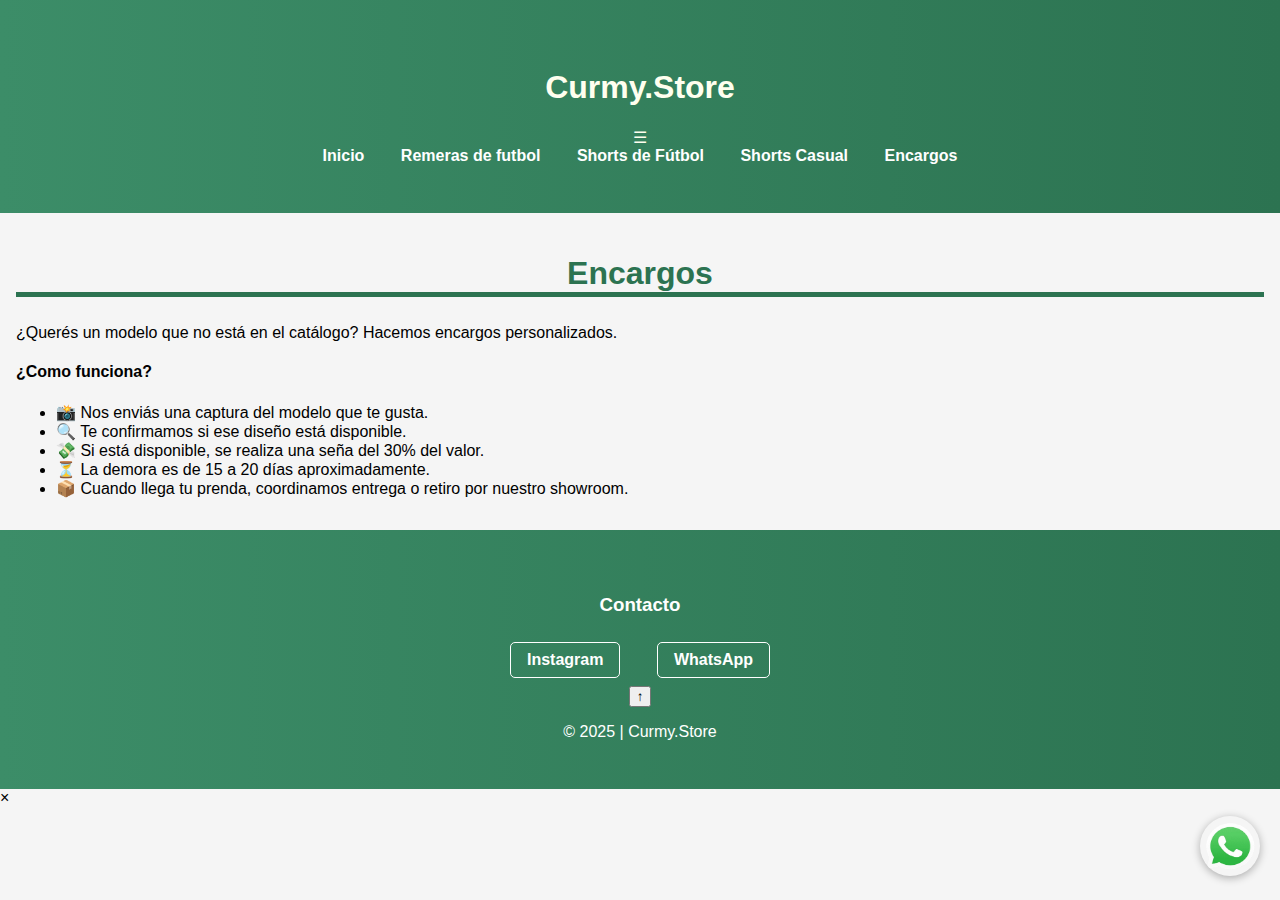
<file: encargos.html>
<!DOCTYPE html>
<html lang="es">
<head>
  <meta charset="UTF-8">
  <meta name="viewport" content="width=device-width, initial-scale=1.0">
  <title>Catálogo Curmy.Store</title>
  <link rel="stylesheet" href="css.css">
  <link href="https://fonts.googleapis.com/css2?family=Poppins:wght@400;600;700&display=swap" rel="stylesheet">
</head>
<body>



<header>
    <div class="logo-area">
      <h1>Curmy<span>.Store</span></h1>
    </div>

    <div class="menu-toggle" id="menu-toggle">
      ☰
    </div>

    <nav id="navbar">
      <a href="index.html">Inicio</a>
      <a href="remeras.html">Remeras de futbol</a>
      <a href="shorts-futbol.html">Shorts de Fútbol</a>
      <a href="shorts-casual.html">Shorts Casual</a>
      <a href="encargos.html">Encargos</a>
    </nav>
</header>

  <main>

    <section id="encargos">

      <h2 class="titulo-seccion">Encargos</h2>
      <p>
        ¿Querés un modelo que no está en el catálogo?
         Hacemos encargos personalizados.
      </p>
      <div class="encargos-info"> 
        <h4>¿Como funciona?</h3> 
       <ul>
          <li>
              <span class="emoji">📸</span>
              Nos enviás una captura del modelo que te gusta.
          </li>

          <li>
              <span class="emoji">🔍</span>
               Te confirmamos si ese diseño está disponible.
          </li>

          <li>
                <span class="emoji">💸</span>
                Si está disponible, se realiza una seña del 30% del valor.
          </li>

          <li>
                <span class="emoji">⏳</span>
                La demora es de 15 a 20 días aproximadamente.
          </li>

          <li>
                <span class="emoji">📦</span>
                Cuando llega tu prenda, coordinamos entrega o retiro por nuestro showroom.
          </li>
      </ul>
      </div>
    </section>

    </main>


    <footer>
    <!-- CONTACTO -->
    <section id="contacto">
      <h3>Contacto</h3>
      <div class="redes">
        <a href="https://www.instagram.com/curmy.store" target="_blank"  >Instagram</a>
        <a href="https://wa.me/543515223831" target="_blank">WhatsApp</a>
      </div>
    </section>
 
      <!-- Botón para volver arriba -->
  <button id="btnSubir" title="Volver arriba">↑</button>

  <div class="wspfijo">
      <a href="https://wa.me/543515223831" target="_blank">
      <img src="img-logos/wsp-removebg-preview.png" alt="WhatsApp">
    </a>
  </div>

  
    <p id="footerp">© 2025 | Curmy.Store </p>
  </footer>

<!-- Modal para ver imágenes -->
<div id="modal" class="modal">
  <span class="cerrar">&times;</span>
  <img class="modal-contenido" id="imgAmpliada">
</div>


<script>

 // Selecciona todas las imágenes dentro de productos
  const imagenes = document.querySelectorAll(".producto img");
  const modal = document.getElementById("modal");
  const imgAmpliada = document.getElementById("imgAmpliada");
  const cerrar = document.querySelector(".cerrar");

  // Cuando se hace clic en una imagen, se muestra en grande
  imagenes.forEach(img => {
    img.addEventListener("click", () => {
      modal.style.display = "flex";
      imgAmpliada.src = img.src;
    });
  });

  // Cierra el modal al hacer clic en la cruz
  cerrar.addEventListener("click", () => {
    modal.style.display = "none";
  });

  // Cierra el modal si se toca fuera de la imagen
  modal.addEventListener("click", (e) => {
    if (e.target === modal) {
      modal.style.display = "none";
    }
  });





  const menuToggle = document.getElementById("menu-toggle");
  const navbar = document.getElementById("navbar");
  const enlaces = document.querySelectorAll("#navbar a");

  // Abre o cierra el menú al tocar el ícono ☰
  menuToggle.addEventListener("click", () => {
    navbar.classList.toggle("active");
  });

  // Cierra el menú al tocar cualquier enlace
  enlaces.forEach((enlace) => {
    enlace.addEventListener("click", () => {
      navbar.classList.remove("active");
    });
  });





  // Mostrar u ocultar el botón al hacer scroll
  const btnSubir = document.getElementById("btnSubir");

  window.addEventListener("scroll", () => {
    if (window.scrollY > 300) { 
      btnSubir.style.display = "block";
    } else {
      btnSubir.style.display = "none";
    }
  });

  // Volver arriba al hacer clic
  btnSubir.addEventListener("click", () => {
    window.scrollTo({
      top: 0,
      behavior: "smooth"
    });
  });


  // transicion lenta 
  document.querySelectorAll('a[href^="#"]').forEach(enlace => {
  enlace.addEventListener('click', function(e) {
    e.preventDefault();
    const destino = document.querySelector(this.getAttribute('href'));
    destino.scrollIntoView({
      behavior: 'smooth' // transición lenta
    });
  });
});

</script>


</body>
</html>
</file>
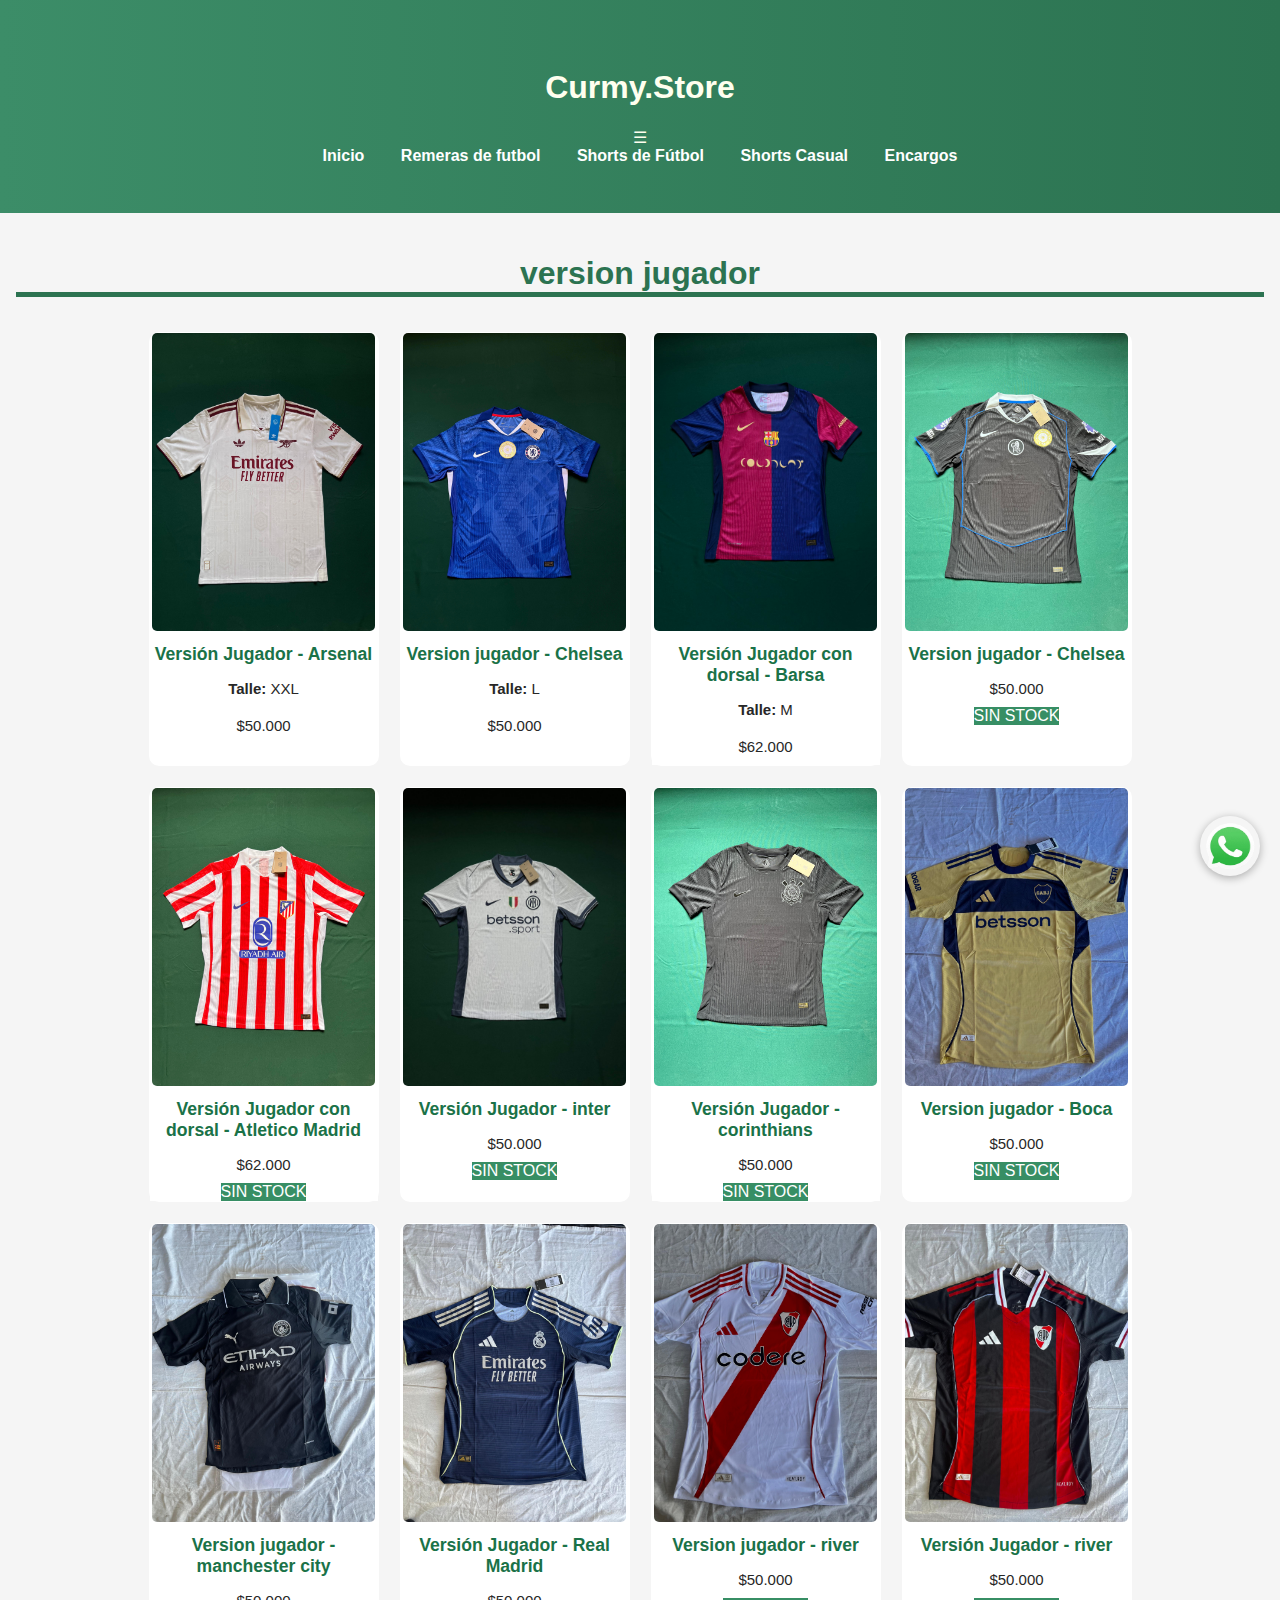
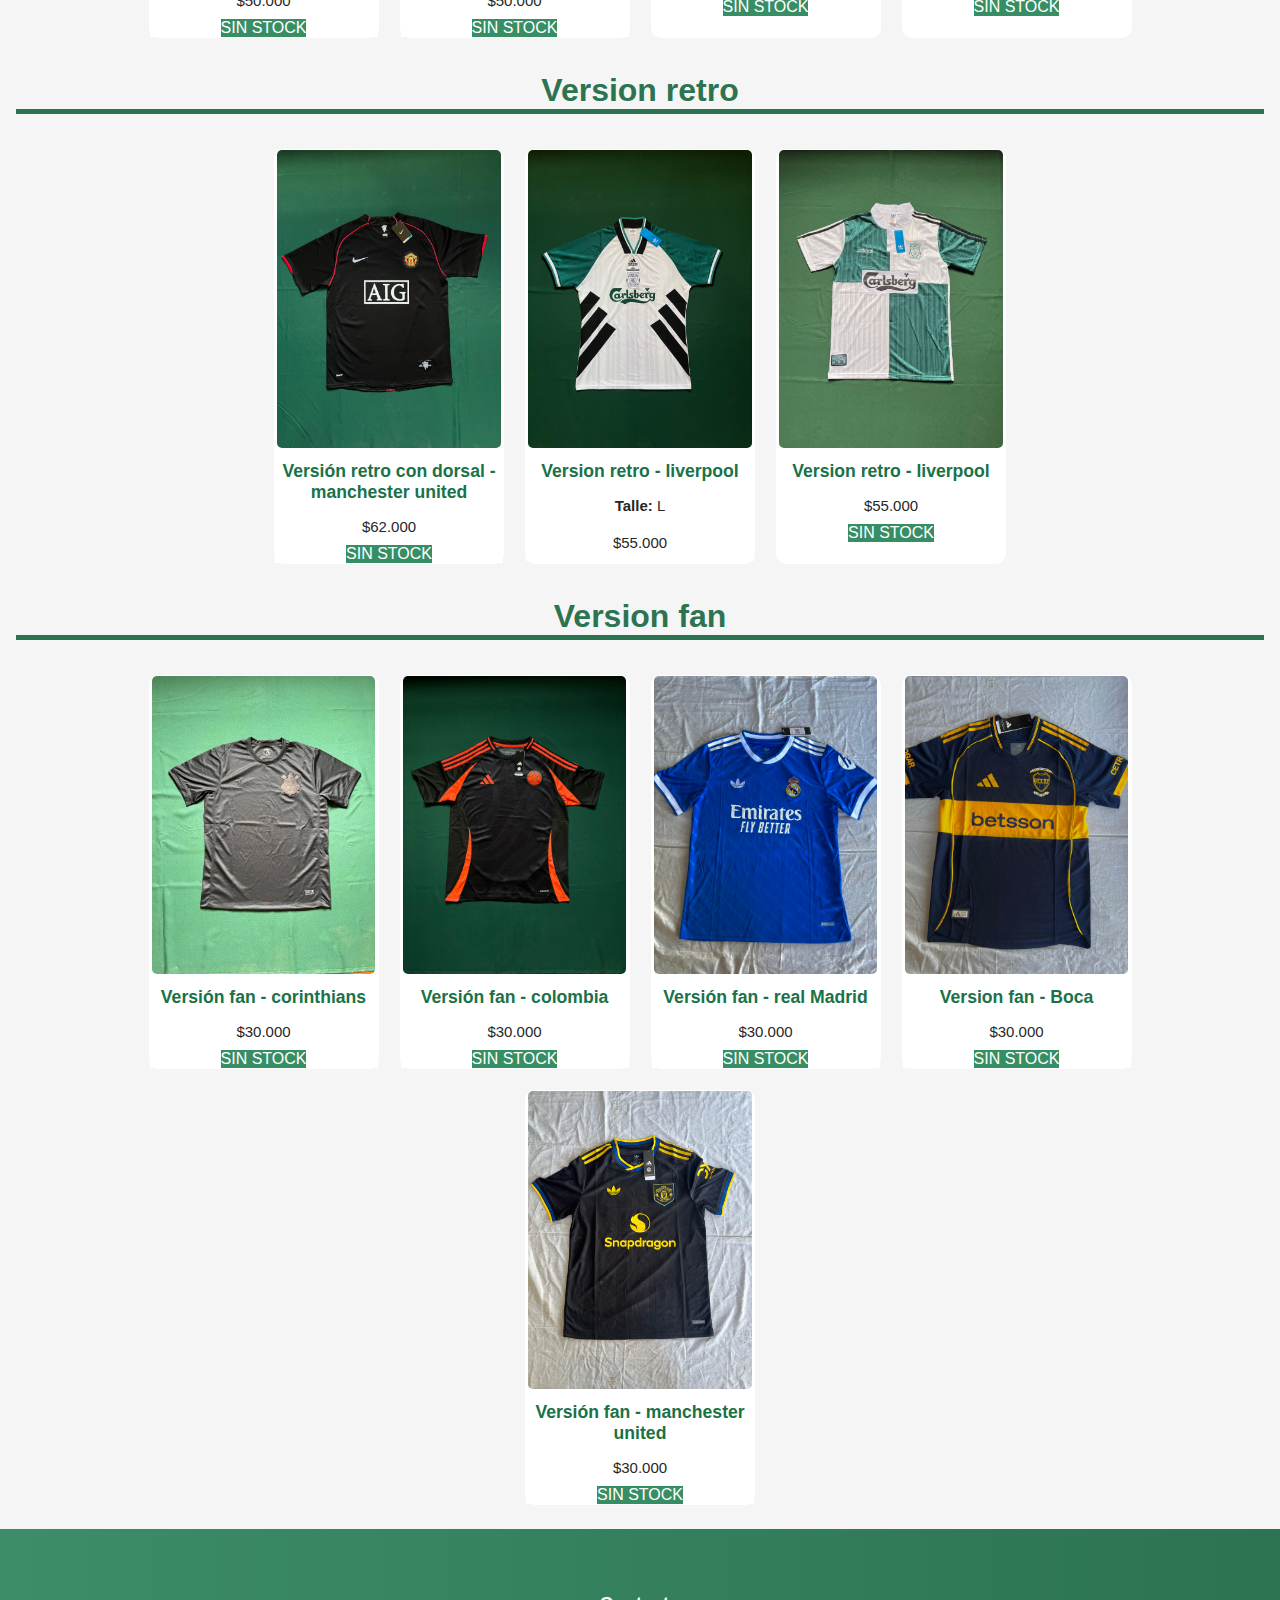
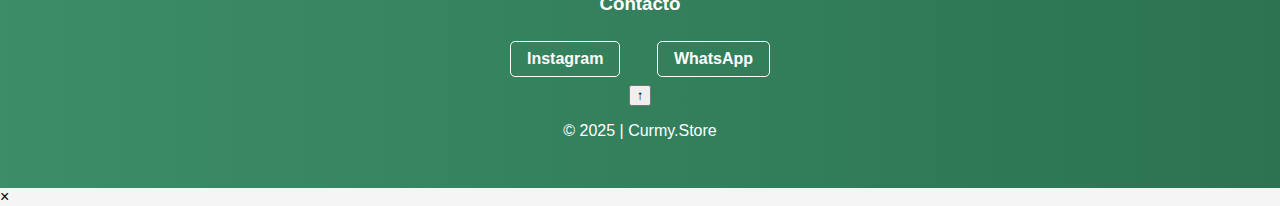
<file: remeras.html>
<!DOCTYPE html>
<html lang="es">
<head>
  <meta charset="UTF-8">
  <meta name="viewport" content="width=device-width, initial-scale=1.0">
  <title>Catálogo Curmy.Store</title>
  <link rel="stylesheet" href="css.css">
  <link href="https://fonts.googleapis.com/css2?family=Poppins:wght@400;600;700&display=swap" rel="stylesheet">
</head>
<body>



<header>
    <div class="logo-area">
      <h1>Curmy<span>.Store</span></h1>
    </div>

    <div class="menu-toggle" id="menu-toggle">
      ☰
    </div>

    <nav id="navbar">
      <a href="index.html">Inicio</a>
      <a href="remeras.html">Remeras de futbol</a>
      <a href="shorts-futbol.html">Shorts de Fútbol</a>
      <a href="shorts-casual.html">Shorts Casual</a>
      <a href="encargos.html">Encargos</a>
    </nav>
</header>

  <main>

  <!-- ---------------------------------------------------VERSION JUGADOR ----------------------------------- -->
    <section id="remeras-version-jugador">
        <h2 class="titulo-seccion"> version jugador</h2> 
      <div class="productos">
      
        <div class="producto">
          <img src="img-camisetas/remera-arsenal-jugador.jpeg" alt="Remera Arsenal">     
          <div class="info">
            <h3> Versión Jugador - Arsenal</h3>
            <p><strong>Talle:</strong> XXL</p>
            <p class="precio">$50.000</p>
          </div>
      </div>

      <div class="producto">
          <img src="img-camisetas/remera-chelsea-azul.jpeg" alt="Remera Arsenal">

          <div class="info">
            <h3>Version jugador - Chelsea</h3>
            <p><strong>Talle:</strong> L</p>
            <p class="precio">$50.000</p>
          </div>
      </div>

      <div class="producto">
          <img src="img-camisetas/remera-barca-jugador-dorsal.jpeg" alt="Remera Arsenal">
        
          <div class="info">
            <h3> Versión Jugador con dorsal - Barsa</h3>
            <p><strong>Talle:</strong> M</p>
            <p class="precio">$62.000</p>
          </div>
      </div>

      <div class="producto">
          <img src="img-camisetas/remera-chelsea-enzo.jpeg" alt="Remera Arsenal">
          <div class="info">
            <h3>Version jugador - Chelsea</h3>
            <!-- <p><strong>Talle:</strong> L</p> -->
            <p class="precio">$50.000</p>
           <span class="stock sin-stock">SIN STOCK</span>
          </div>
      </div>
      
      <div class="producto">
          <img src="img-camisetas/remera-atleticomadrid-jug.jpeg" alt="Remera Arsenal">
        
          <div class="info">
            <h3>Versión Jugador con dorsal - Atletico Madrid</h3>
            <!-- <p><strong>Talle:</strong> L</p> -->
            <p class="precio">$62.000</p>
                      <span class="stock sin-stock">SIN STOCK</span>
          </div>
      </div>

        <div class="producto">
          <img src="img-camisetas/remera-inter-blanca-jugador.jpeg" alt="Remera Arsenal">

          <div class="info">
            <h3> Versión Jugador - inter</h3>
            <!-- <p><strong>Talle:</strong> L</p> -->
            <p class="precio">$50.000</p>
            <span class="stock sin-stock">SIN STOCK</span>

          </div>
      </div>

      <div class="producto">
          <img src="img-camisetas/remera-corinthians-jugador.jpeg" alt="Remera Arsenal">

          <div class="info">
            <h3> Versión Jugador - corinthians</h3>
            <!-- <p><strong>Talle:</strong> L</p> -->
            <p class="precio">$50.000</p>
                      <span class="stock sin-stock">SIN STOCK</span>

          </div>
      </div>

      
      <div class="producto">
          <img src="img-camisetas/remera-bocaa.jpeg" alt="Remera Arsenal">
        
          <div class="info">
            <h3>Version jugador - Boca</h3>
            <!-- <p><strong>Talle:</strong> L</p> -->
            <p class="precio">$50.000</p>
                      <span class="stock sin-stock">SIN STOCK</span>

          </div>
      </div>

      <div class="producto">
          <img src="img-camisetas/remera-machester-city.jpeg" alt="Remera Arsenal">

          <div class="info">
            <h3>Version jugador - manchester city</h3>
            <!-- <p><strong>Talle:</strong> L</p> -->
            <p class="precio">$50.000</p>
                      <span class="stock sin-stock">SIN STOCK</span>

          </div>
      </div>

      <div class="producto">
          <img src="img-camisetas/remera-realmadrid.jpeg" alt="Remera Arsenal">

          <div class="info">
            <h3>Versión Jugador - Real Madrid</h3>
            <!-- <p><strong>Talle:</strong> L</p> -->
            <p class="precio">$50.000</p>
                      <span class="stock sin-stock">SIN STOCK</span>

          </div>
      </div>

      <div class="producto">
          <img src="img-camisetas/remera-river.jpeg" alt="Remera Arsenal">

          <div class="info">
            <h3>Version jugador - river</h3>
            <!-- <p><strong>Talle:</strong> L</p> -->
            <p class="precio">$50.000</p>
                      <span class="stock sin-stock">SIN STOCK</span>

          </div>
      </div>

      <div class="producto">
          <img src="img-camisetas/remera-riverr.jpeg" alt="Remera Arsenal">

          <div class="info">
            <h3> Versión Jugador - river</h3>
            <!-- <p><strong>Talle:</strong> L</p> -->
            <p class="precio">$50.000</p>
                      <span class="stock sin-stock">SIN STOCK</span>

          </div>
      </div>
    </div>
    </section>

        <!-- -------------------------------------------------VERSION RETRO--------------------------------------- -->
    <section id="remeras-version-retro">
        <h2 class="titulo-seccion">Version retro</h2> 
      <div class="productos">
            <div class="producto">
                <img src="img-camisetas/remera-retro-dorsal-ronaldo.jpeg" alt="Remera Arsenal">
                <div class="info">
                        <h3>Versión retro con dorsal - manchester united  </h3>
                        <!-- <p><strong>Talle:</strong> XL</p> -->
                        <p class="precio">$62.000</p>
                        <span class="stock sin-stock">SIN STOCK</span>
                </div>
            </div>

            <div class="producto">
                <img src="img-camisetas/remera-liverpool-retro.jpeg" alt="Remera Arsenal">
        
                <div class="info">
                    <h3>Version retro - liverpool </h3>
                    <p><strong>Talle:</strong> L</p>
                    <p class="precio">$55.000</p>
                </div>
            </div>

              <div class="producto">
                <img src="img-camisetas/remera-retro-liverpool.jpeg" alt="Remera Arsenal">
        
                <div class="info">
                    <h3>Version retro - liverpool </h3>
                    <!-- <p><strong>Talle:</strong> L</p> -->
                    <p class="precio">$55.000</p>
                    <span class="stock sin-stock">SIN STOCK</span>

                </div>
            </div>
        </div>
    </section>

    <!-- -------------------------------------------------VERSION FAN ------------------------------------------ -->
    <section id="remeras-version-fan">
        <h2 class="titulo-seccion">Version fan</h2> 
      <div class="productos">
        <div class="producto">
          <img src="img-camisetas/remera-corinthians-fan.jpeg" alt="Remera Arsenal">

            <div class="info">
                <h3>Versión fan - corinthians</h3>
                <!-- <p><strong>Talle:</strong> L</p> -->
                <p class="precio">$30.000</p>
                <span class="stock sin-stock">SIN STOCK</span>
          </div>
      </div>

        <div class="producto">
          <img src="img-camisetas/remera-fan-colombia.jpeg" alt="Remera Arsenal">

            <div class="info">
                <h3>Versión fan - colombia</h3>
                <!-- <p><strong>Talle:</strong> L</p> -->
                <p class="precio">$30.000</p>
                <span class="stock sin-stock">SIN STOCK</span>
          </div>
      </div>

        <div class="producto">
          <img src="img-camisetas/remera-real-madrid.jpeg" alt="Remera Arsenal">

            <div class="info">
                <h3>Versión fan - real Madrid</h3>
                <!-- <p><strong>Talle:</strong> L</p> -->
                <p class="precio">$30.000</p>
                <span class="stock sin-stock">SIN STOCK</span>

            </div>
        </div>

        <div class="producto">
          <img src="img-camisetas/remera-boca.jpeg" alt="Remera Arsenal">
        
            <div class="info">
                <h3>Version fan - Boca</h3>
                <!-- <p><strong>Talle:</strong> L</p> -->
                <p class="precio">$30.000</p>
                <span class="stock sin-stock">SIN STOCK</span>

            </div>
        </div>

      
        <div class="producto">
            <img src="img-camisetas/remera-manchester-united.jpeg" alt="Remera Arsenal">

            <div class="info">
                <h3>Versión fan - manchester united</h3>
                <!-- <p><strong>Talle:</strong> L</p> -->
                <p class="precio">$30.000</p>
                <span class="stock sin-stock">SIN STOCK</span>
            </div>
        </div>
      </div>
    </section> 



</main>


    <footer>
    <!-- CONTACTO -->
    <section id="contacto">
      <h3>Contacto</h3>
      <div class="redes">
        <a href="https://www.instagram.com/curmy.store" target="_blank"  >Instagram</a>
        <a href="https://wa.me/543515223831" target="_blank">WhatsApp</a>
      </div>
    </section>
 
      <!-- Botón para volver arriba -->
  <button id="btnSubir" title="Volver arriba">↑</button>

  <div class="wspfijo">
      <a href="https://wa.me/543515223831" target="_blank">
      <img src="img-logos/wsp-removebg-preview.png" alt="WhatsApp">
    </a>
  </div>

  
    <p id="footerp">© 2025 | Curmy.Store </p>
  </footer>

<!-- Modal para ver imágenes -->
<div id="modal" class="modal">
  <span class="cerrar">&times;</span>
  <img class="modal-contenido" id="imgAmpliada">
</div>


<script>

 // Selecciona todas las imágenes dentro de productos
  const imagenes = document.querySelectorAll(".producto img");
  const modal = document.getElementById("modal");
  const imgAmpliada = document.getElementById("imgAmpliada");
  const cerrar = document.querySelector(".cerrar");

  // Cuando se hace clic en una imagen, se muestra en grande
  imagenes.forEach(img => {
    img.addEventListener("click", () => {
      modal.style.display = "flex";
      imgAmpliada.src = img.src;
    });
  });

  // Cierra el modal al hacer clic en la cruz
  cerrar.addEventListener("click", () => {
    modal.style.display = "none";
  });

  // Cierra el modal si se toca fuera de la imagen
  modal.addEventListener("click", (e) => {
    if (e.target === modal) {
      modal.style.display = "none";
    }
  });





  const menuToggle = document.getElementById("menu-toggle");
  const navbar = document.getElementById("navbar");
  const enlaces = document.querySelectorAll("#navbar a");

  // Abre o cierra el menú al tocar el ícono ☰
  menuToggle.addEventListener("click", () => {
    navbar.classList.toggle("active");
  });

  // Cierra el menú al tocar cualquier enlace
  enlaces.forEach((enlace) => {
    enlace.addEventListener("click", () => {
      navbar.classList.remove("active");
    });
  });





  // Mostrar u ocultar el botón al hacer scroll
  const btnSubir = document.getElementById("btnSubir");

  window.addEventListener("scroll", () => {
    if (window.scrollY > 300) { 
      btnSubir.style.display = "block";
    } else {
      btnSubir.style.display = "none";
    }
  });

  // Volver arriba al hacer clic
  btnSubir.addEventListener("click", () => {
    window.scrollTo({
      top: 0,
      behavior: "smooth"
    });
  });


  // transicion lenta 
  document.querySelectorAll('a[href^="#"]').forEach(enlace => {
  enlace.addEventListener('click', function(e) {
    e.preventDefault();
    const destino = document.querySelector(this.getAttribute('href'));
    destino.scrollIntoView({
      behavior: 'smooth' // transición lenta
    });
  });
});

</script>


</body>
</html>
</file>
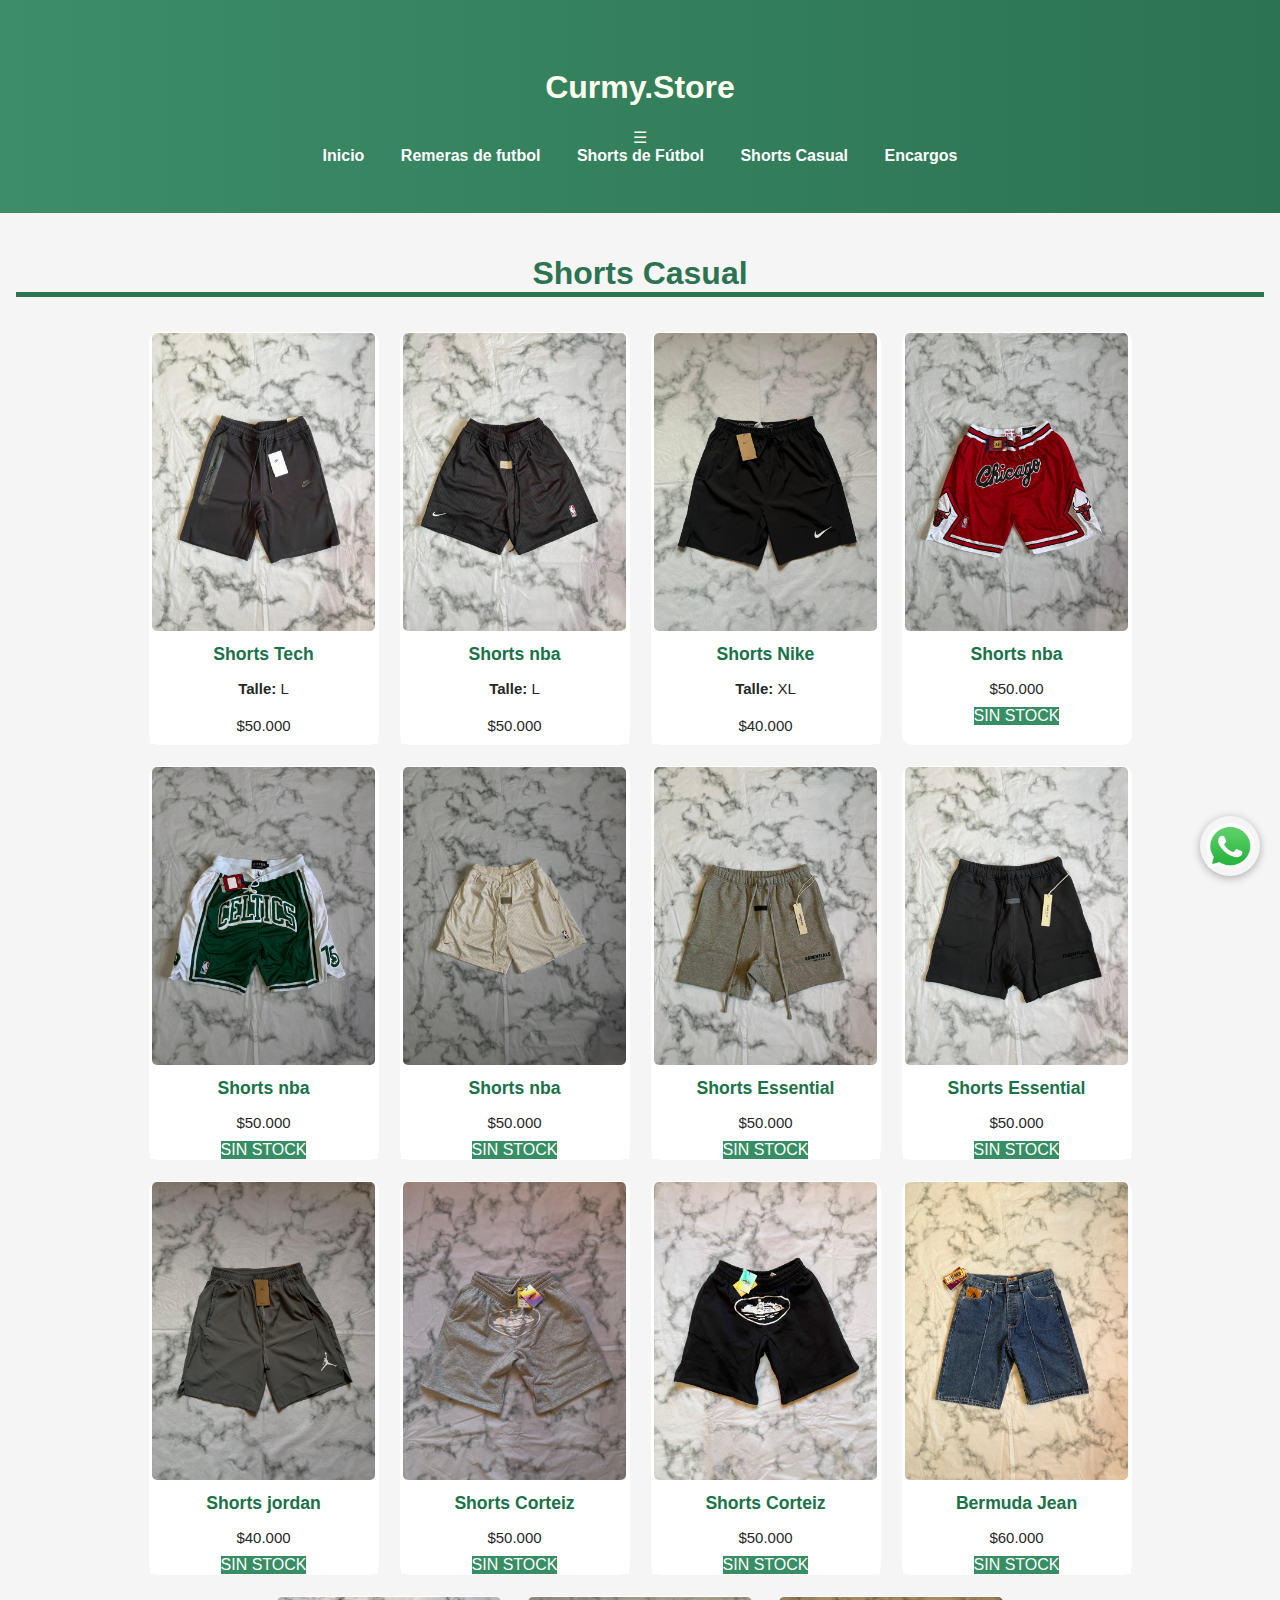
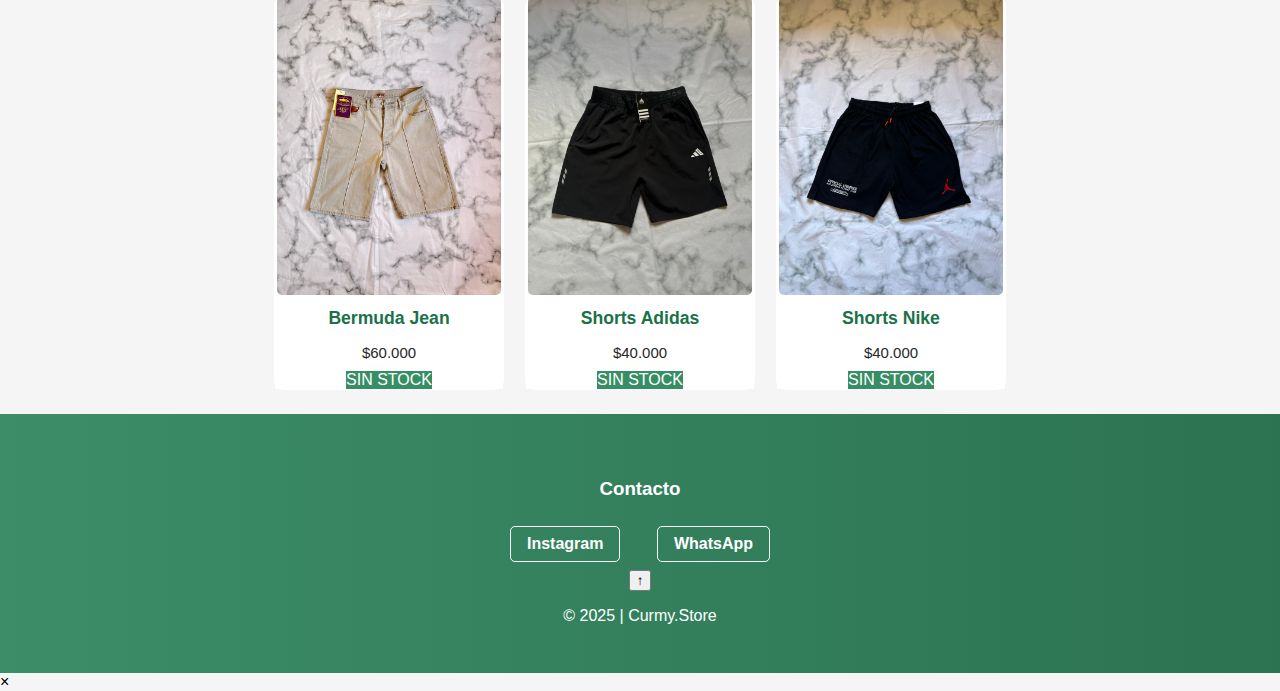
<file: shorts-casual.html>
<!DOCTYPE html>
<html lang="es">
<head>
  <meta charset="UTF-8">
  <meta name="viewport" content="width=device-width, initial-scale=1.0">
  <title>Catálogo Curmy.Store</title>
  <link rel="stylesheet" href="css.css">
  <link href="https://fonts.googleapis.com/css2?family=Poppins:wght@400;600;700&display=swap" rel="stylesheet">
</head>
<body>



<header>
    <div class="logo-area">
      <h1>Curmy<span>.Store</span></h1>
    </div>

    <div class="menu-toggle" id="menu-toggle">
      ☰
    </div>

    <nav id="navbar">
      <a href="index.html">Inicio</a>
      <a href="remeras.html">Remeras de futbol</a>
      <a href="shorts-futbol.html">Shorts de Fútbol</a>
      <a href="shorts-casual.html">Shorts Casual</a>
      <a href="encargos.html">Encargos</a>
    </nav>
</header>

<main>

<!----------------------------------------------------------- SHORTS CASUAL -->
         <section id="shorts-andar">
      <h2 class="titulo-seccion">Shorts Casual</h2>
      <div class="productos">
         


              <div class="producto">
          <img src="img-shorts/shorts-negro-tech.jpeg" alt="Remera Arsenal">

          <div class="info">
            <h3> Shorts Tech</h3>
            <p><strong>Talle:</strong> L</p>
            <p class="precio">$50.000</p>
          </div>
      </div>
      <div class="producto">
          <img src="img-shorts/shorts-nbaNegro.jpeg" alt="Remera Arsenal">

          <div class="info">
            <h3> Shorts nba</h3>
            <p><strong>Talle:</strong> L</p>
            <p class="precio">$50.000</p>
            
          </div>
      </div>

        
      <div class="producto">
          <img src="img-shorts/shorts-casual-nike-negro.jpeg" alt="Remera Arsenal">

          <div class="info">
            <h3>Shorts Nike</h3>
            <p><strong>Talle:</strong> XL </p>
            <p class="precio">$40.000</p>
          </div>
      </div>

      <div class="producto">
          <img src="img-shorts/shorts-nbaRojo.jpeg" alt="Remera Arsenal">

          <div class="info">
            <h3> Shorts nba</h3>
            <!-- <p><strong>Talle:</strong>XL</p> -->
            <p class="precio">$50.000</p>
                        <span class="stock sin-stock">SIN STOCK</span>

          </div>
      </div>
      <div class="producto">
          <img src="img-shorts/shorts-nbaVerde.jpeg" alt="Remera Arsenal">

          <div class="info">
            <h3> Shorts nba</h3>
            <!-- <p><strong>Talle:</strong>XL</p> -->
            <p class="precio">$50.000</p>
            <span class="stock sin-stock">SIN STOCK</span>

          </div>
      </div>


      <div class="producto">
          <img src="img-shorts/shorts-nbaBlanco.jpeg" alt="Remera Arsenal">

          <div class="info">
            <h3> Shorts nba</h3>
            <!-- <p><strong>Talle:</strong>XL</p> -->
            <p class="precio">$50.000</p>
             <span class="stock sin-stock">SIN STOCK</span>
          </div>
      </div>
      <div class="producto">
          <img src="img-shorts/shorts-essential-gris.jpeg" alt="Remera Arsenal">

          <div class="info">
            <h3> Shorts Essential</h3>
            <!-- <p><strong>Talle:</strong> M</p> -->
            <p class="precio">$50.000</p>
            <span class="stock sin-stock">SIN STOCK</span>
          </div>
      </div>
      <div class="producto">
          <img src="img-shorts/shorts-essentialNegro.jpeg" alt="Remera Arsenal">

          <div class="info">
            <h3> Shorts Essential</h3>
            <!-- <p><strong>Talle:</strong> L</p> -->
            <p class="precio">$50.000</p>
            <span class="stock sin-stock">SIN STOCK</span>
          </div>
      </div>



      <div class="producto">
          <img src="img-shorts/shorts-casual-jordan-gris.jpeg" alt="Remera Arsenal">

          <div class="info">
            <h3>Shorts jordan</h3>
            <!-- <p><strong>Talle:</strong> L </p> -->
            <p class="precio">$40.000</p>
            <span class="stock sin-stock">SIN STOCK</span>
          </div>
      </div>
      
        <div class="producto">
          <img src="img-shorts/shorts-corteizaCsual-gris.jpeg" alt="Remera Arsenal">

          <div class="info">
            <h3> Shorts Corteiz</h3>
            <!-- <p><strong>Talle:</strong> L - XL</p> -->
            <p class="precio">$50.000</p>
            <span class="stock sin-stock">SIN STOCK</span>
          </div>
      </div>
       <div class="producto">
          <img src="img-shorts/shorts-casual-corteiz.jpeg" alt="Remera Arsenal">

          <div class="info">
            <h3> Shorts Corteiz</h3>
            <!-- <p><strong>Talle:</strong> L - XL</p> -->
            <p class="precio">$50.000</p>
            <span class="stock sin-stock">SIN STOCK</span>
          </div>
      </div>
      <div class="producto">
          <img src="img-shorts/shorts-bermudaAzulJean.jpeg" alt="Remera Arsenal">

          <div class="info">
            <h3>Bermuda Jean</h3>
            <!-- <p><strong>Talle:</strong> L - XL</p> -->
            <p class="precio">$60.000</p>
            <span class="stock sin-stock">SIN STOCK</span>
          </div>
      </div>
      <div class="producto">
          <img src="img-shorts/shorts-jeanBermudaBlanca.jpeg" alt="Remera Arsenal">

          <div class="info">
            <h3>Bermuda Jean</h3>
            <!-- <p><strong>Talle:</strong> L - XL</p> -->
            <p class="precio">$60.000</p>
            <span class="stock sin-stock">SIN STOCK</span>
          </div>
      </div>


        <div class="producto">
          <img src="img-shorts/shorts-casual-adidas.jpeg" alt="Remera Arsenal">

          <div class="info">
            <h3> Shorts Adidas</h3>
            <!-- <p><strong>Talle:</strong> L - XL</p> -->
            <p class="precio">$40.000</p>
            <span class="stock sin-stock">SIN STOCK</span>
          </div>
      </div>


      <div class="producto">
          <img src="img-shorts/shorts-casual-jordannegro.jpeg" alt="Remera Arsenal">

          <div class="info">
            <h3>Shorts Nike</h3>
            <!-- <p><strong>Talle:</strong> XL </p> -->
            <p class="precio">$40.000</p>
                      <span class="stock sin-stock">SIN STOCK</span>

          </div>
      </div>
         
      </div>
    </section>
</main>


    <footer>
    <!-- CONTACTO -->
    <section id="contacto">
      <h3>Contacto</h3>
      <div class="redes">
        <a href="https://www.instagram.com/curmy.store" target="_blank"  >Instagram</a>
        <a href="https://wa.me/543515223831" target="_blank">WhatsApp</a>
      </div>
    </section>
 
      <!-- Botón para volver arriba -->
  <button id="btnSubir" title="Volver arriba">↑</button>

  <div class="wspfijo">
      <a href="https://wa.me/543515223831" target="_blank">
      <img src="img-logos/wsp-removebg-preview.png" alt="WhatsApp">
    </a>
  </div>

  
    <p id="footerp">© 2025 | Curmy.Store </p>
  </footer>

<!-- Modal para ver imágenes -->
<div id="modal" class="modal">
  <span class="cerrar">&times;</span>
  <img class="modal-contenido" id="imgAmpliada">
</div>


<script>

 // Selecciona todas las imágenes dentro de productos
  const imagenes = document.querySelectorAll(".producto img");
  const modal = document.getElementById("modal");
  const imgAmpliada = document.getElementById("imgAmpliada");
  const cerrar = document.querySelector(".cerrar");

  // Cuando se hace clic en una imagen, se muestra en grande
  imagenes.forEach(img => {
    img.addEventListener("click", () => {
      modal.style.display = "flex";
      imgAmpliada.src = img.src;
    });
  });

  // Cierra el modal al hacer clic en la cruz
  cerrar.addEventListener("click", () => {
    modal.style.display = "none";
  });

  // Cierra el modal si se toca fuera de la imagen
  modal.addEventListener("click", (e) => {
    if (e.target === modal) {
      modal.style.display = "none";
    }
  });





  const menuToggle = document.getElementById("menu-toggle");
  const navbar = document.getElementById("navbar");
  const enlaces = document.querySelectorAll("#navbar a");

  // Abre o cierra el menú al tocar el ícono ☰
  menuToggle.addEventListener("click", () => {
    navbar.classList.toggle("active");
  });

  // Cierra el menú al tocar cualquier enlace
  enlaces.forEach((enlace) => {
    enlace.addEventListener("click", () => {
      navbar.classList.remove("active");
    });
  });





  // Mostrar u ocultar el botón al hacer scroll
  const btnSubir = document.getElementById("btnSubir");

  window.addEventListener("scroll", () => {
    if (window.scrollY > 300) { 
      btnSubir.style.display = "block";
    } else {
      btnSubir.style.display = "none";
    }
  });

  // Volver arriba al hacer clic
  btnSubir.addEventListener("click", () => {
    window.scrollTo({
      top: 0,
      behavior: "smooth"
    });
  });


  // transicion lenta 
  document.querySelectorAll('a[href^="#"]').forEach(enlace => {
  enlace.addEventListener('click', function(e) {
    e.preventDefault();
    const destino = document.querySelector(this.getAttribute('href'));
    destino.scrollIntoView({
      behavior: 'smooth' // transición lenta
    });
  });
});

</script>


</body>
</html>
</file>
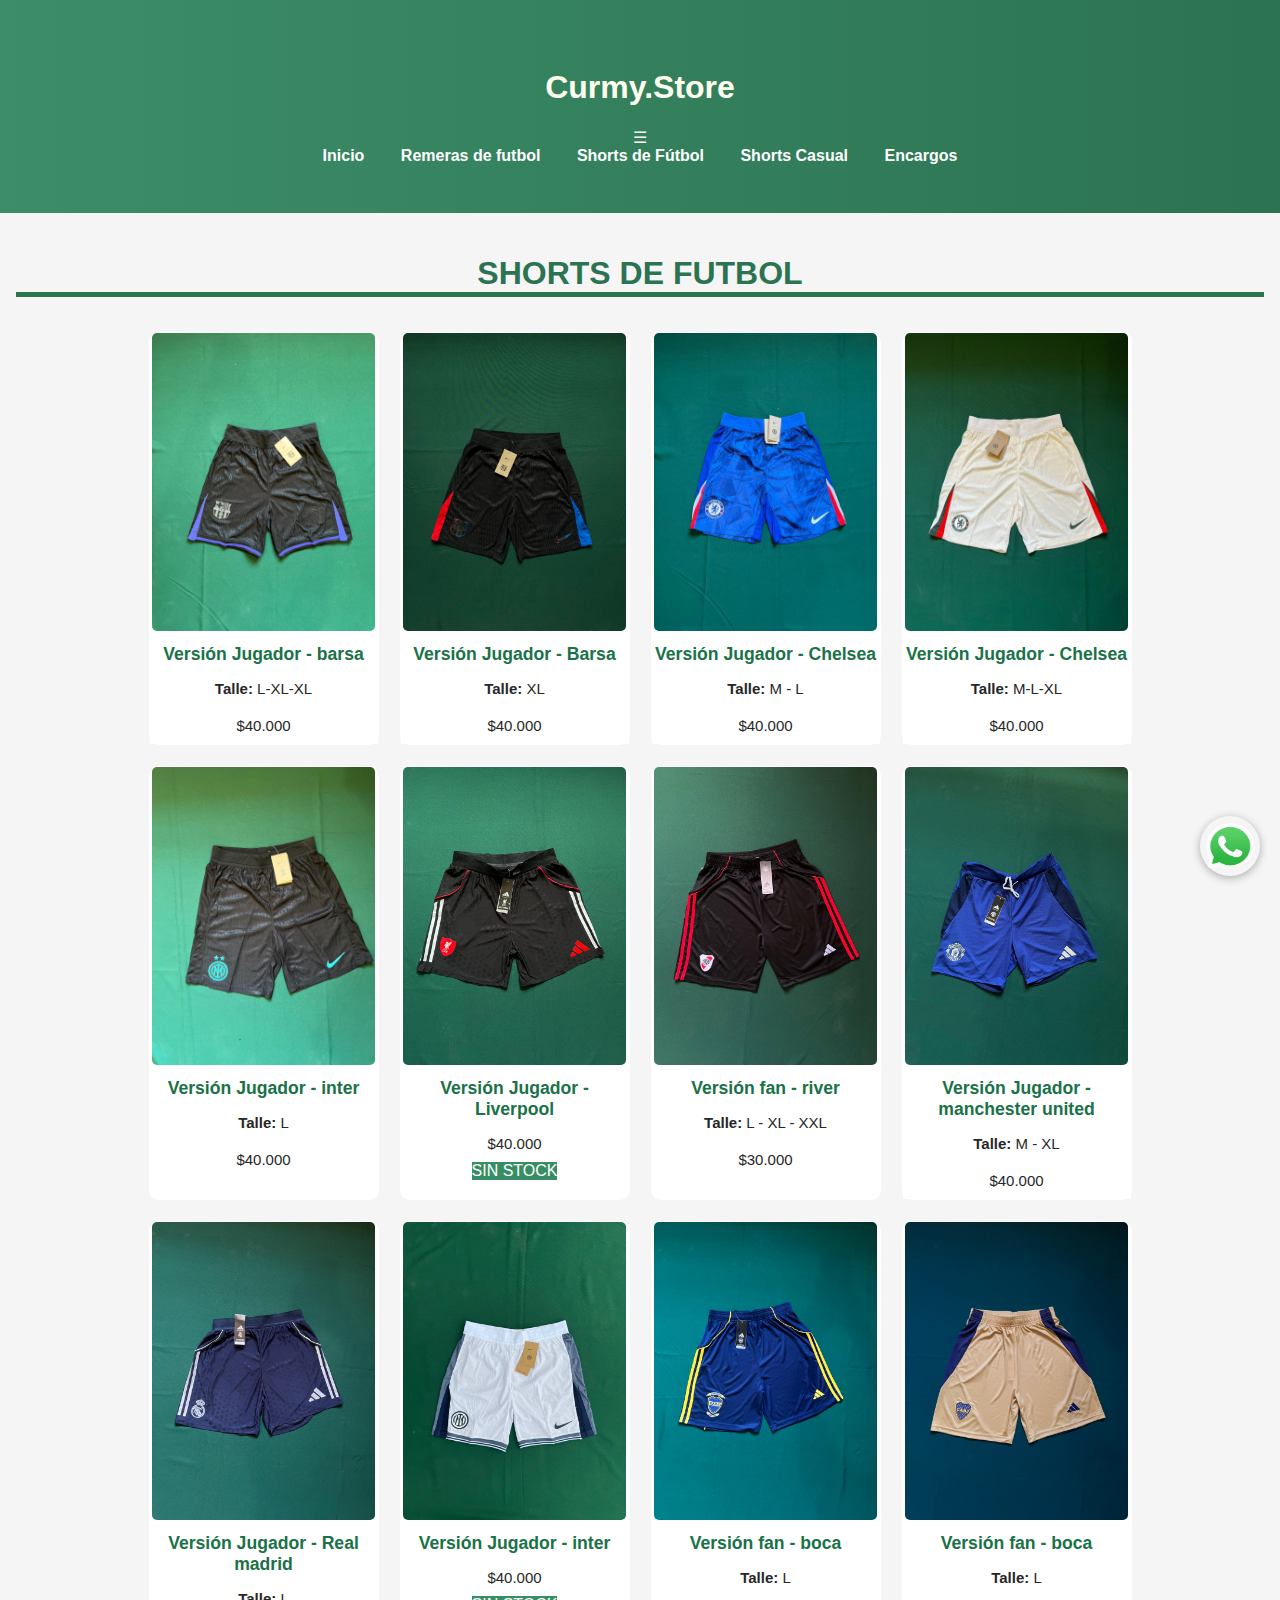
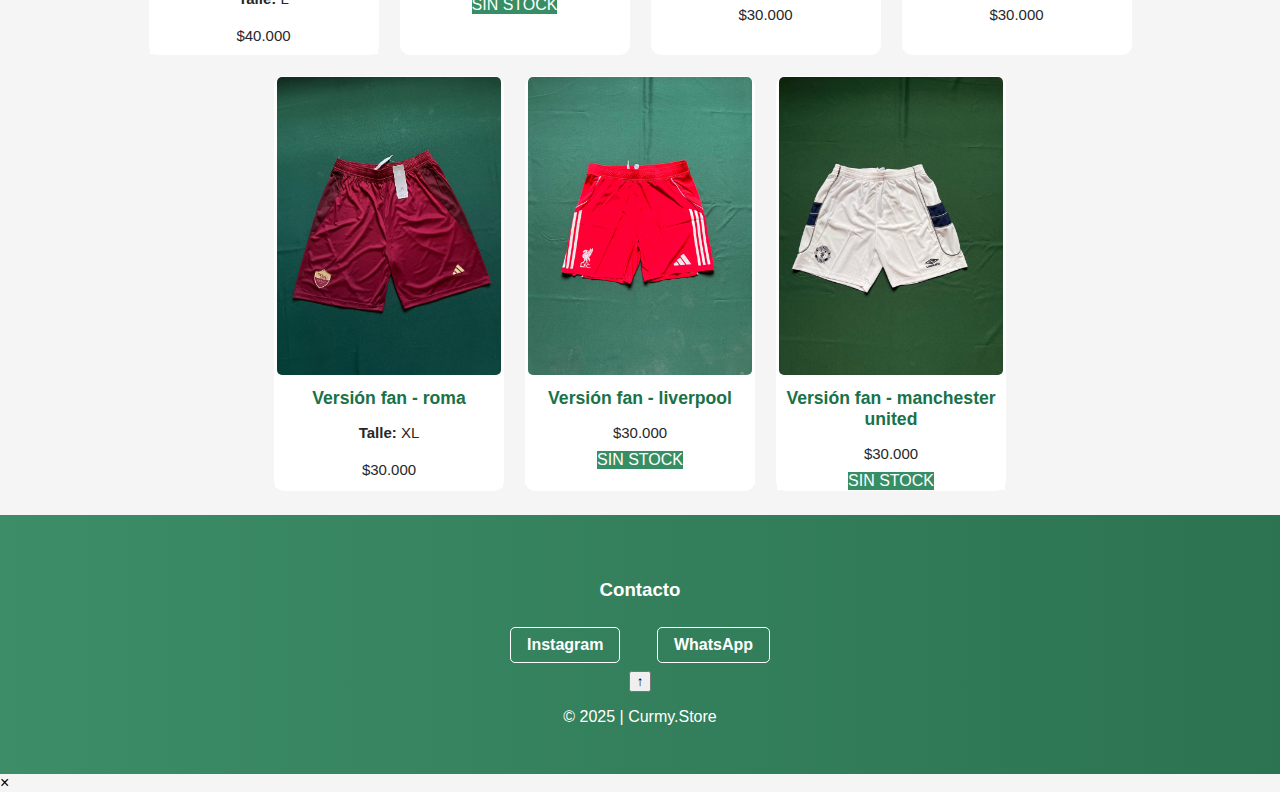
<file: shorts-futbol.html>
<!DOCTYPE html>
<html lang="es">
<head>
  <meta charset="UTF-8">
  <meta name="viewport" content="width=device-width, initial-scale=1.0">
  <title>Catálogo Curmy.Store</title>
  <link rel="stylesheet" href="css.css">
  <link href="https://fonts.googleapis.com/css2?family=Poppins:wght@400;600;700&display=swap" rel="stylesheet">
</head>
<body>



<header>
    <div class="logo-area">
      <h1>Curmy<span>.Store</span></h1>
    </div>

    <div class="menu-toggle" id="menu-toggle">
      ☰
    </div>

    <nav id="navbar">
      <a href="index.html">Inicio</a>
      <a href="remeras.html">Remeras de futbol</a>
      <a href="shorts-futbol.html">Shorts de Fútbol</a>
      <a href="shorts-casual.html">Shorts Casual</a>
      <a href="encargos.html">Encargos</a>
    </nav>
</header>

  <main>


  
  <!-------------------------------------------------------- SHORTS VERSION JUGADOR -->
   <section id="shorts-futbol">
      <h2 class="titulo-seccion">SHORTS DE FUTBOL</h2> 
    <div class="productos">


      
      <div class="producto">
          <img src="img-shorts/shorts-jugador-barsa-violeta.jpeg" alt="Remera Arsenal">

          <div class="info">
            <h3> Versión Jugador - barsa</h3>
            <p><strong>Talle:</strong> L-XL-XL</p>
            <p class="precio">$40.000</p>

          </div>
      </div>

            <div class="producto">
          <img src="img-shorts/shorts-barca-negro-jugador.jpeg" alt="Remera Arsenal">

          <div class="info">
            <h3> Versión Jugador - Barsa</h3>
            <p><strong>Talle:</strong> XL</p>
            <p class="precio">$40.000</p>

          </div>
      </div>
      
      <div class="producto">
          <img src="img-shorts/shorts-chelsea-azul-jug.jpeg" alt="Remera Arsenal">

          <div class="info">
            <h3> Versión Jugador - Chelsea</h3>
            <p><strong>Talle:</strong> M - L</p>
            <p class="precio">$40.000</p>

          </div>
      </div>

      

      <div class="producto">
          <img src="img-shorts/shorts-chelsea-blanco-jug.jpeg" alt="Remera Arsenal">

          <div class="info">
            <h3> Versión Jugador - Chelsea</h3>
            <p><strong>Talle:</strong> M-L-XL</p>
            <p class="precio">$40.000</p>
          </div>
      </div>

      <div class="producto">
          <img src="img-shorts/shorts-inter-negro.jpeg" alt="Remera Arsenal">

          <div class="info">
            <h3> Versión Jugador - inter</h3>
            <p><strong>Talle:</strong> L </p>
            <p class="precio">$40.000</p>
          </div>
      </div>

      <div class="producto">
          <img src="img-shorts/shorts-liverpool-negro.jpeg" alt="Remera Arsenal">

          <div class="info">
            <h3> Versión Jugador - Liverpool</h3>
            <!-- <p><strong>Talle:</strong> L</p> -->
            <p class="precio">$40.000</p>
            <span class="stock sin-stock">SIN STOCK</span>
          </div>
      </div>

      <div class="producto">
          <img src="img-shorts/shorts-river-fan.jpeg" alt="Remera Arsenal">

          <div class="info">
            <h3> Versión fan - river</h3>
            <p><strong>Talle:</strong> L - XL - XXL</p>
            <p class="precio">$30.000</p>
          </div>
      </div>

      


      


      
      <div class="producto">
          <img src="img-shorts/shorts-manchesterunited-azuñ-jugador.jpeg" alt="Remera Arsenal">

          <div class="info">
            <h3> Versión Jugador - manchester united</h3>
            <p><strong>Talle:</strong> M - XL</p>
            <p class="precio">$40.000</p>
          </div>
      </div>

  
            
      <div class="producto">
          <img src="img-shorts/shorts-realmadrid-azul-juga.jpeg" alt="Remera Arsenal">

          <div class="info">
            <h3> Versión Jugador - Real madrid</h3>
            <p><strong>Talle:</strong> L</p>
            <p class="precio">$40.000</p>

          </div>
      </div>
      

      
      <div class="producto">
          <img src="img-shorts/shorts-inter-blanco.jpeg" alt="Remera Arsenal">

          <div class="info">
            <h3> Versión Jugador - inter</h3>
            <!-- <p><strong>Talle:</strong> L</p> -->
            <p class="precio">$40.000</p>
                      <span class="stock sin-stock">SIN STOCK</span>

          </div>
      </div>

 <!---------------------------------------------------------- SHORTS-VERSION-FAN -->


       <div class="producto">
          <img src="img-shorts/shorts-boca-azul-fan.jpeg" alt="Remera Arsenal">

          <div class="info">
            <h3> Versión fan - boca</h3>
            <p><strong>Talle:</strong> L</p>
            <p class="precio">$30.000</p>
          </div>
      </div>

       <div class="producto">
          <img src="img-shorts/shorts-boca-fan-amarillo.jpeg" alt="Remera Arsenal">

          <div class="info">
            <h3> Versión fan - boca</h3>
            <p><strong>Talle:</strong> L</p>
            <p class="precio">$30.000</p>
          </div>
      </div>

     <div class="producto">
          <img src="img-shorts/shorts-roma-fan.jpeg" alt="Remera Arsenal">

          <div class="info">
            <h3> Versión fan - roma</h3>
            <p><strong>Talle:</strong> XL</p>
            <p class="precio">$30.000</p>
          </div>
      </div>
            <div class="producto">
          <img src="img-shorts/shorts-liverpool-rojo.jpeg" alt="Remera Arsenal">

          <div class="info">
            <h3> Versión fan - liverpool</h3>
            <!-- <p><strong>Talle:</strong> L</p> -->
            <p class="precio">$30.000</p>
                      <span class="stock sin-stock">SIN STOCK</span>

          </div>
      </div>

            <div class="producto">
          <img src="img-shorts/shorts-manchuniteed-blanco-umbro.jpeg" alt="Remera Arsenal">

          <div class="info">
            <h3> Versión fan - manchester united</h3>
            <!-- <p><strong>Talle:</strong> L</p> -->
            <p class="precio">$30.000</p>
                      <span class="stock sin-stock">SIN STOCK</span>

          </div>
      </div>

    </div>
  </section>


 
  


    </main>


    <footer>
    <!-- CONTACTO -->
    <section id="contacto">
      <h3>Contacto</h3>
      <div class="redes">
        <a href="https://www.instagram.com/curmy.store" target="_blank"  >Instagram</a>
        <a href="https://wa.me/543515223831" target="_blank">WhatsApp</a>
      </div>
    </section>
 
      <!-- Botón para volver arriba -->
  <button id="btnSubir" title="Volver arriba">↑</button>

  <div class="wspfijo">
      <a href="https://wa.me/543515223831" target="_blank">
      <img src="img-logos/wsp-removebg-preview.png" alt="WhatsApp">
    </a>
  </div>

  
    <p id="footerp">© 2025 | Curmy.Store </p>
  </footer>

<!-- Modal para ver imágenes -->
<div id="modal" class="modal">
  <span class="cerrar">&times;</span>
  <img class="modal-contenido" id="imgAmpliada">
</div>


<script>

 // Selecciona todas las imágenes dentro de productos
  const imagenes = document.querySelectorAll(".producto img");
  const modal = document.getElementById("modal");
  const imgAmpliada = document.getElementById("imgAmpliada");
  const cerrar = document.querySelector(".cerrar");

  // Cuando se hace clic en una imagen, se muestra en grande
  imagenes.forEach(img => {
    img.addEventListener("click", () => {
      modal.style.display = "flex";
      imgAmpliada.src = img.src;
    });
  });

  // Cierra el modal al hacer clic en la cruz
  cerrar.addEventListener("click", () => {
    modal.style.display = "none";
  });

  // Cierra el modal si se toca fuera de la imagen
  modal.addEventListener("click", (e) => {
    if (e.target === modal) {
      modal.style.display = "none";
    }
  });





  const menuToggle = document.getElementById("menu-toggle");
  const navbar = document.getElementById("navbar");
  const enlaces = document.querySelectorAll("#navbar a");

  // Abre o cierra el menú al tocar el ícono ☰
  menuToggle.addEventListener("click", () => {
    navbar.classList.toggle("active");
  });

  // Cierra el menú al tocar cualquier enlace
  enlaces.forEach((enlace) => {
    enlace.addEventListener("click", () => {
      navbar.classList.remove("active");
    });
  });





  // Mostrar u ocultar el botón al hacer scroll
  const btnSubir = document.getElementById("btnSubir");

  window.addEventListener("scroll", () => {
    if (window.scrollY > 300) { 
      btnSubir.style.display = "block";
    } else {
      btnSubir.style.display = "none";
    }
  });

  // Volver arriba al hacer clic
  btnSubir.addEventListener("click", () => {
    window.scrollTo({
      top: 0,
      behavior: "smooth"
    });
  });


  // transicion lenta 
  document.querySelectorAll('a[href^="#"]').forEach(enlace => {
  enlace.addEventListener('click', function(e) {
    e.preventDefault();
    const destino = document.querySelector(this.getAttribute('href'));
    destino.scrollIntoView({
      behavior: 'smooth' // transición lenta
    });
  });
});

</script>


</body>
</html>
</file>
<file: css.css>
/* ===== ESTILOS GENERALES ===== */
body {
  margin: 0;
  font-family: 'Segoe UI', sans-serif;
  background-color: #f5f5f5;
  color: #000;
}

/* ===== HEADER ===== */
header {
  background: linear-gradient(90deg, #3C8D68, #2C7351);
  position: sticky;
  top: 0;
  z-index: 1000;
  color: #ffffef;
  padding: 3rem;
  text-align: center;
}

.logo {
  max-width: 200px;
  height: auto;
  display: block;
  margin: 0 auto;
}

/* ===== NAVEGACIÓN ===== */
nav {
color: #fff;
text-decoration: none;
font-weight: 600;
transition: color 0.3s;
}

nav a {
  margin: 0 1rem;
  color: #ffffff;
  text-decoration: none;
  font-weight: bold;
}

nav a:hover {
  color: #004c03;
}

/* ===== CONTENIDO PRINCIPAL ===== */
main {
  padding: 1rem;
  height: 100%;
}

h2 {
  border-bottom: 5px solid #2C7351;
  color: #2C7351;
  display: flex;
  justify-content: center;
  font-size: 2rem;
}


/* ===== TARJETAS DE PRODUCTO ===== */
.productos {
  display: flex;
  flex-wrap: wrap;           /* permite que los productos bajen de fila */
  gap: 5px;                 /* espacio entre tarjetas */
  justify-content: center;   /* centra las tarjetas */
}

.producto {
  border-radius: 10px;
  padding: 1px;
  margin: 8px;
  text-align: center;
  width: 230px;              /* tamaño fijo para todas */
  transition: transform 0.2s;
  box-sizing: border-box;
  cursor: pointer;
  background-color: #fff;
}

.producto:hover {
  transform: scale(1.04);
}

.producto img {
  width: 98%;
  height: auto;             /* altura fija */
  object-fit: cover;         /* recorta si no encaja */
  border-radius: 5px;
}


/* Texto dentro de la tarjeta */
.producto h3 {
  margin: 9px 0 5px;
  color: #1a7248;            /* verde como el header */
  font-size: 1.1rem;
}

.producto p {
  margin: 10px 0;
  font-size: 15px;
}

/* ===== ESTILOS ESPECÍFICOS ===== */

/* Equipo y Talle en gris suave */
.producto p.equipo,
.producto p.talle {
  color: #555;
  font-weight: normal;

}

.info{
  display: flex;
  justify-content: center;
  align-items: center;
  flex-direction: column;
  background-color: #fff;
}
.info p{
  color: #272727;
}

footer {
  background: linear-gradient(90deg, #3C8D68, #2C7351);
  color: #fff;
  text-align: center;
  padding: 2rem;
 
}
/* ===== CONTACTO ===== */
#contacto {
  text-align: center;
  margin-top: 2rem;
  border-radius: 10px;
  height: 30%;
}

.redes a {
  display: inline-block;
  margin: 0.5rem 1rem;
  color: white;
  padding: 0.5rem 1rem;
  border-radius: 5px;
  text-decoration: none;
  font-weight: bold;
  transition: background-color 0.3s;
}

.redes a:hover {
  color: #000000;
}

/* ===== WHATSAPP FIJO ===== */
.wspfijo {
  position: fixed;
  bottom: 20px;
  right: 20px;
  z-index: 100;
}

.wspfijo img {
  width: 60px;
  height: 60px;
  border-radius: 50%;
  box-shadow: 0 2px 8px rgba(0,0,0,0.3);
  animation: parpadeo 1.2s infinite;
}

@keyframes parpadeo {
  0%   { transform: scale(1);   box-shadow: 0 0 5px #396c4c; }
  50%  { transform: scale(1.1); box-shadow: 0 0 20px #396c4c; }
  100% { transform: scale(1);   box-shadow: 0 0 5px #396c4c; }
}


/* ===== FOOTER ===== */


footer a {
  color: #ffffff;
  text-decoration: none;
  border-radius: 4px solid white;
}

footer a:hover {
  text-decoration: underline;
}

.stock{
  background-color: #378e64;
}
 div.info{
    color: white;
  }
  #footerp{
    display: flex;
    justify-content: center;
    align-items: center;
    color: white;
  }

   .redes a {
      display: inline-block;
      margin: 0.5rem 1rem;
      color: #fff;
      padding: 0.5rem 1rem;
      border: 1px solid #fff;
      border-radius: 5px;
      text-decoration: none;
      transition: all 0.3s;
    }

/* ===== RESPONSIVE ===== */
@media screen and (max-width: 720px) {
  .productos {
    display: flex;
    flex-wrap: wrap;
    justify-content: center;
    gap: 10px;
  }

  .producto {
    width: calc(50% - 10px); /* Dos columnas con gap */
    margin: 0; /* ajusta márgenes si quieres */
    font-size: 14px;
    height: 10%;

  }
  h3{
    color: white;
  }
  div.info{
    color: white;
  }
}
</file>
